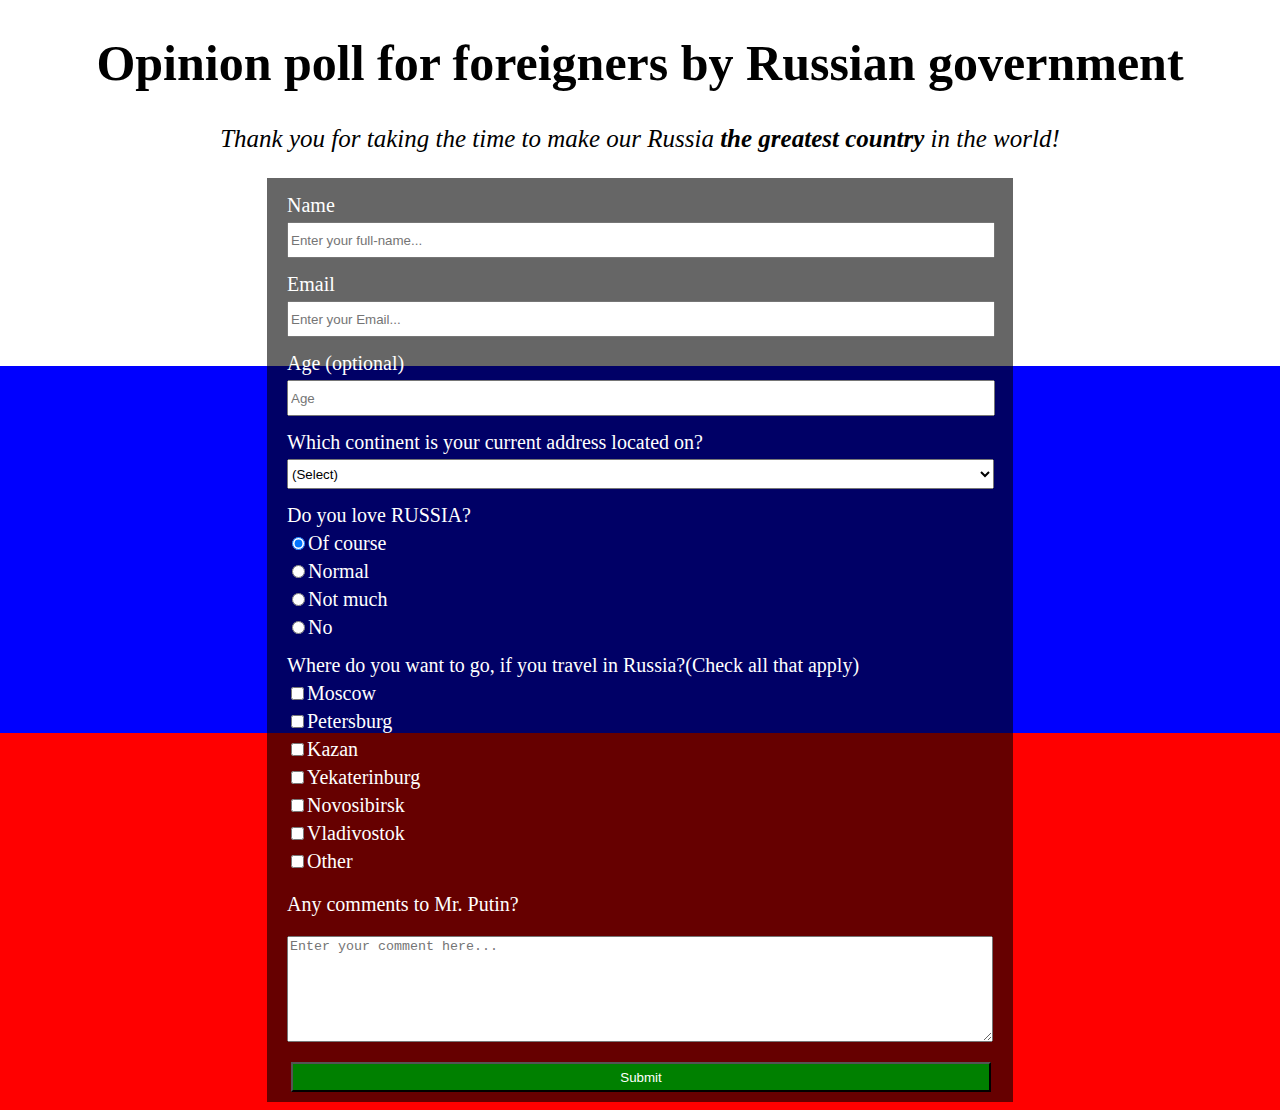
<file: Responsive Web Design/build-a-survey-form/index.html>
<!DOCTYPE html>
<html lang="en">
  <head>
    <meta charset="UTF-8">
    <meta name="viewport" content="width=device-width">
    <link rel="stylesheet" href="styles.css">
    <title>RUSSIA-IS-THE-BEST-COUNTRY.ru</title>
  </head>
  <body>
    <div class="header">
      <h1 id="title">Opinion poll for foreigners by Russian government</h1>
      <p id="description">Thank you for taking the time to make our Russia <strong>the greatest country</strong> in the world!</p>
    </div>
    <div class="container">
      <form id="survey-form">

        <!--name-->
        <div class="form-group">
          <label id="name-label" for="name">Name</label>
          <input id="name" class="form-control" type="text" placeholder="Enter your full-name..." required>
        </div>

        <!--email-->
        <div class="form-group">
          <label id="email-label" for="email">Email</label>
          <input id="email" class="form-control" type="email" placeholder="Enter your Email..." required>
        </div>

        <!--age-->
        <div class="form-group">
          <label id="number-label" for="number">Age (optional)</label>
          <input id="number" class="form-control" type="number" min="18" max="120" placeholder="Age">
        </div>

        <!--address-->
        <div class="form-group">
          <label id="place-label" for="dropdown">Which continent is your current address located on?</label>
          <select id="dropdown" class="form-control" name="place" required>
            <option disabled selected value>(Select)</option>
            <option value="Europe">Europe</option>
            <option value="Asia">Asia</option>
            <option value="Africa">Africa</option>
            <option value="North-America">North-America</option>
            <option value="South-America">South-America</option>
            <option value="Australia">Australia</option>
            <option value="Antarctica">Antarctica</option>
            <option value="prefer-not-to-say">Prefer not to say</option>
          </select>
        </div>

        <!--Russia love-->
        <div class="form-group">
          <label>Do you love RUSSIA?</label>
          <label for="of-course">
            <input id="of-course" class="input-radio" name="favorability-rating" type="radio" value="of-course" checked>Of course
          </label>
          <label for="normal">
            <input id="normal" class="input-radio" name="favorability-rating" type="radio" value="normal">Normal
          </label>
          <label for="not-much">
            <input id="not-much" class="input-radio" name="favorability-rating" type="radio" value="not-much">Not much
          </label>
          <label for="no">
            <input id="no" class="input-radio" name="favorability-rating" type="radio" value="no">No
          </label>
        </div>

        <!--travel-->
        <div class="form-group">
          <label>Where do you want to go, if you travel in Russia?(Check all that apply)</label>
          <label for="Moscow">
            <input id="Moscow" class="input-checkbox" name="place-to-go" type="checkbox" value="Moscow">Moscow
          </label>
          <label for="Petersburg">
            <input id="Petersburg" class="input-checkbox" name="place-to-go" type="checkbox" value="Petersburg">Petersburg
          </label>
          <label for="Kazan">
             <input id="Kazan" class="input-checkbox" name="place-to-go" type="checkbox" value="Kazan">Kazan
          </label>
          <label for="Yekaterinburg">
            <input id="Yekatrinburg" class="input-checkbox" name="place-to-go" type="checkbox" value="Yekaterinburg">Yekaterinburg
          </label>
          <label for="Novosibirsk">
            <input id="Noosibirsk" class="input-checkbox" name="place-to-go" type="checkbox" value="Novosibirsk">Novosibirsk
          </label>
          <label for="Vladivostok">
            <input id="Vladivostok" class="input-checkbox" name="place-to-go" type="checkbox" value="Vladivostok">Vladivostok
          </label>
          <label for="other">
            <input id="other" class="input-checkbox" name="place-to-go" type="checkbox" value="other">Other
          </label>
        </div>

        <!--comment-->
        <div class="form-group">
          <p>Any comments to Mr. Putin?</p>
          <textarea id="comment" class="input-comment" name="comment" placeholder="Enter your comment here..."></textarea>
        </div>

        <!--submit button-->
        <div class="form-group">
          <button type="submit" id="submit">Submit</button>
        </div>
      </form>
    </div>
  <body>
</html>
</file>
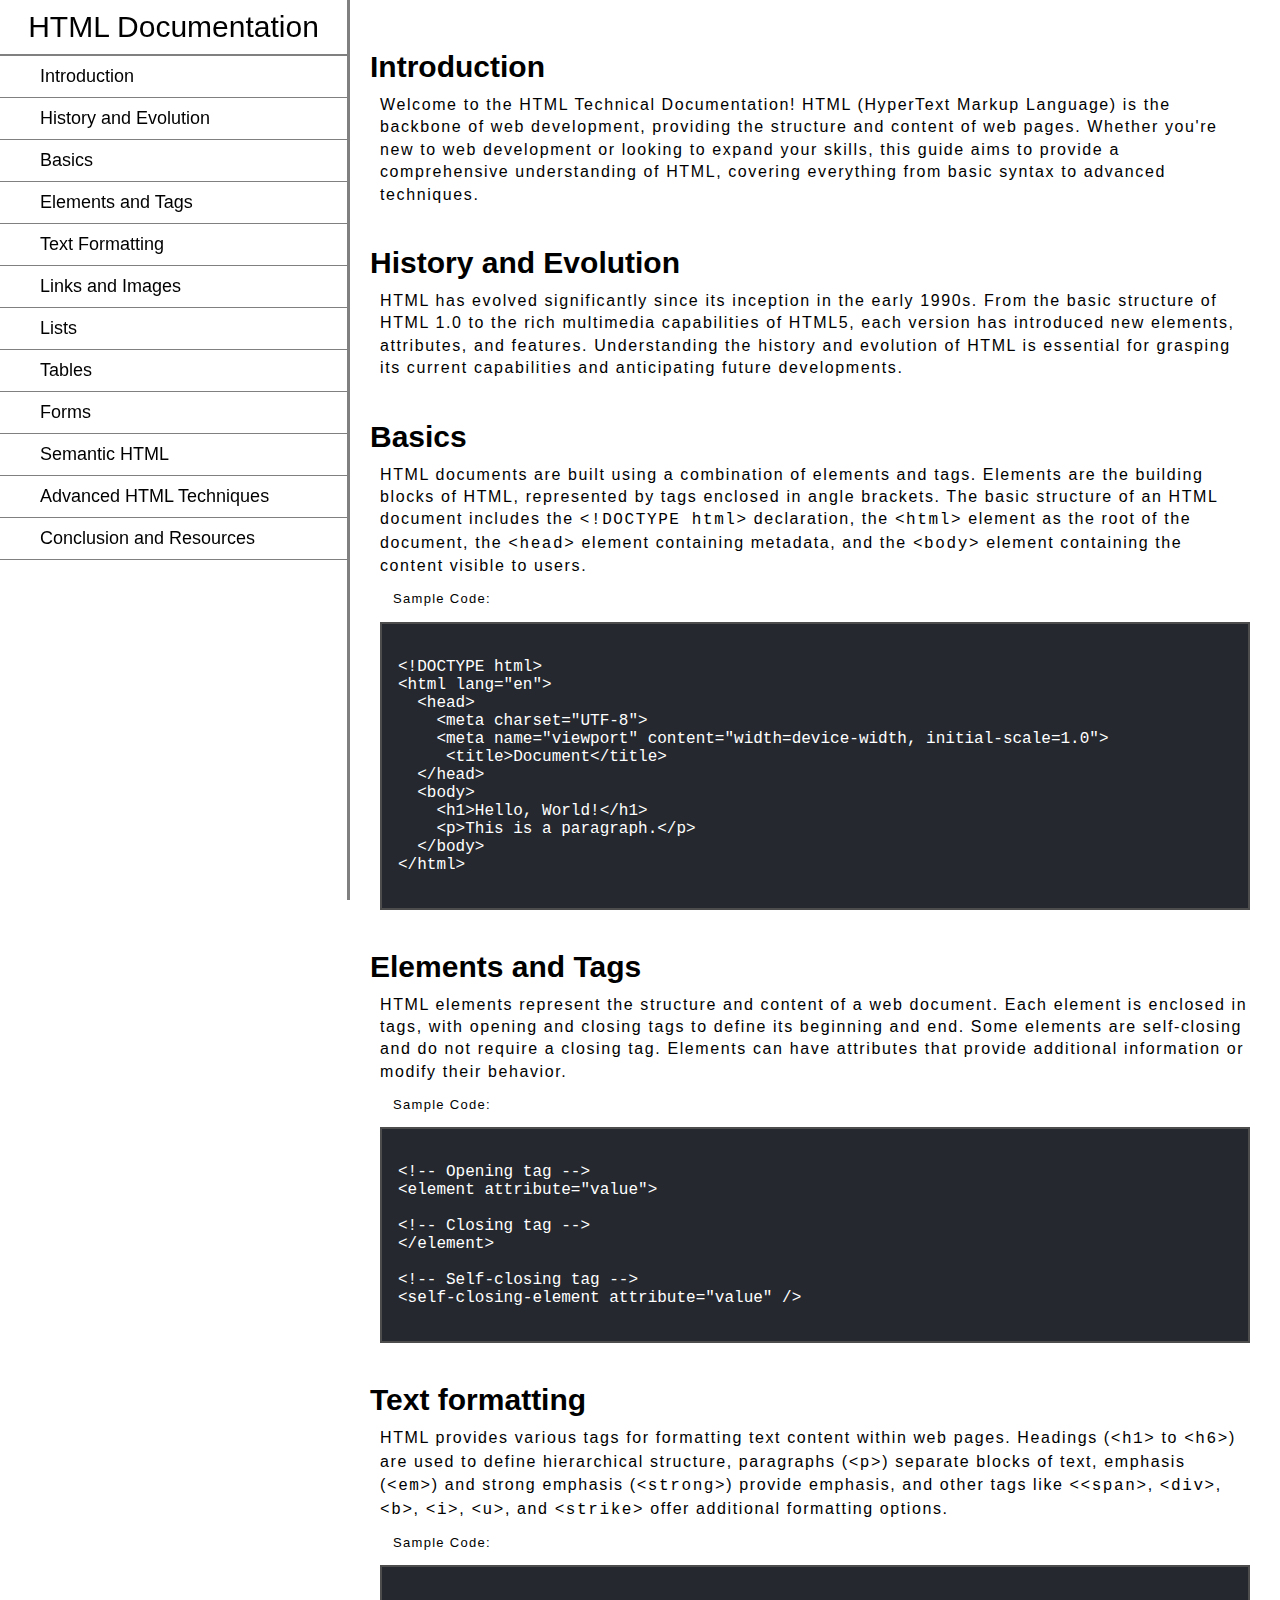
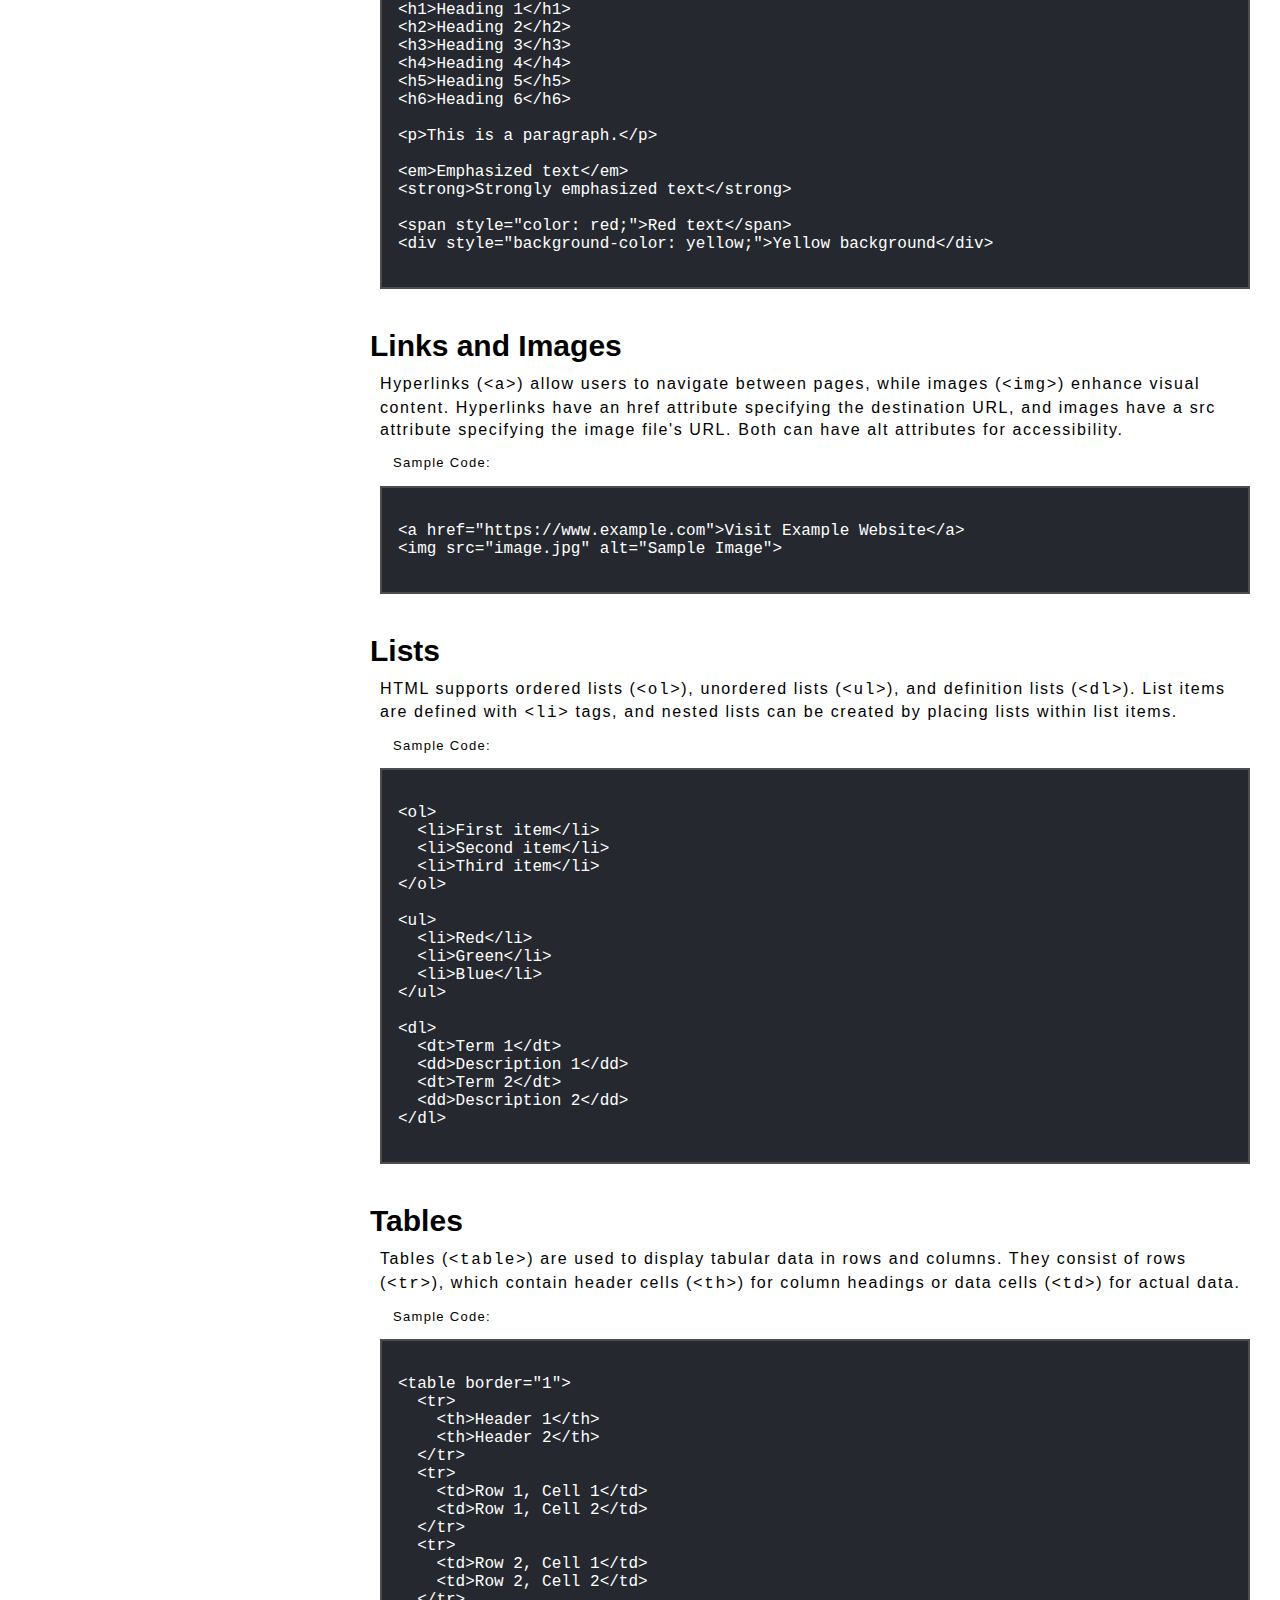
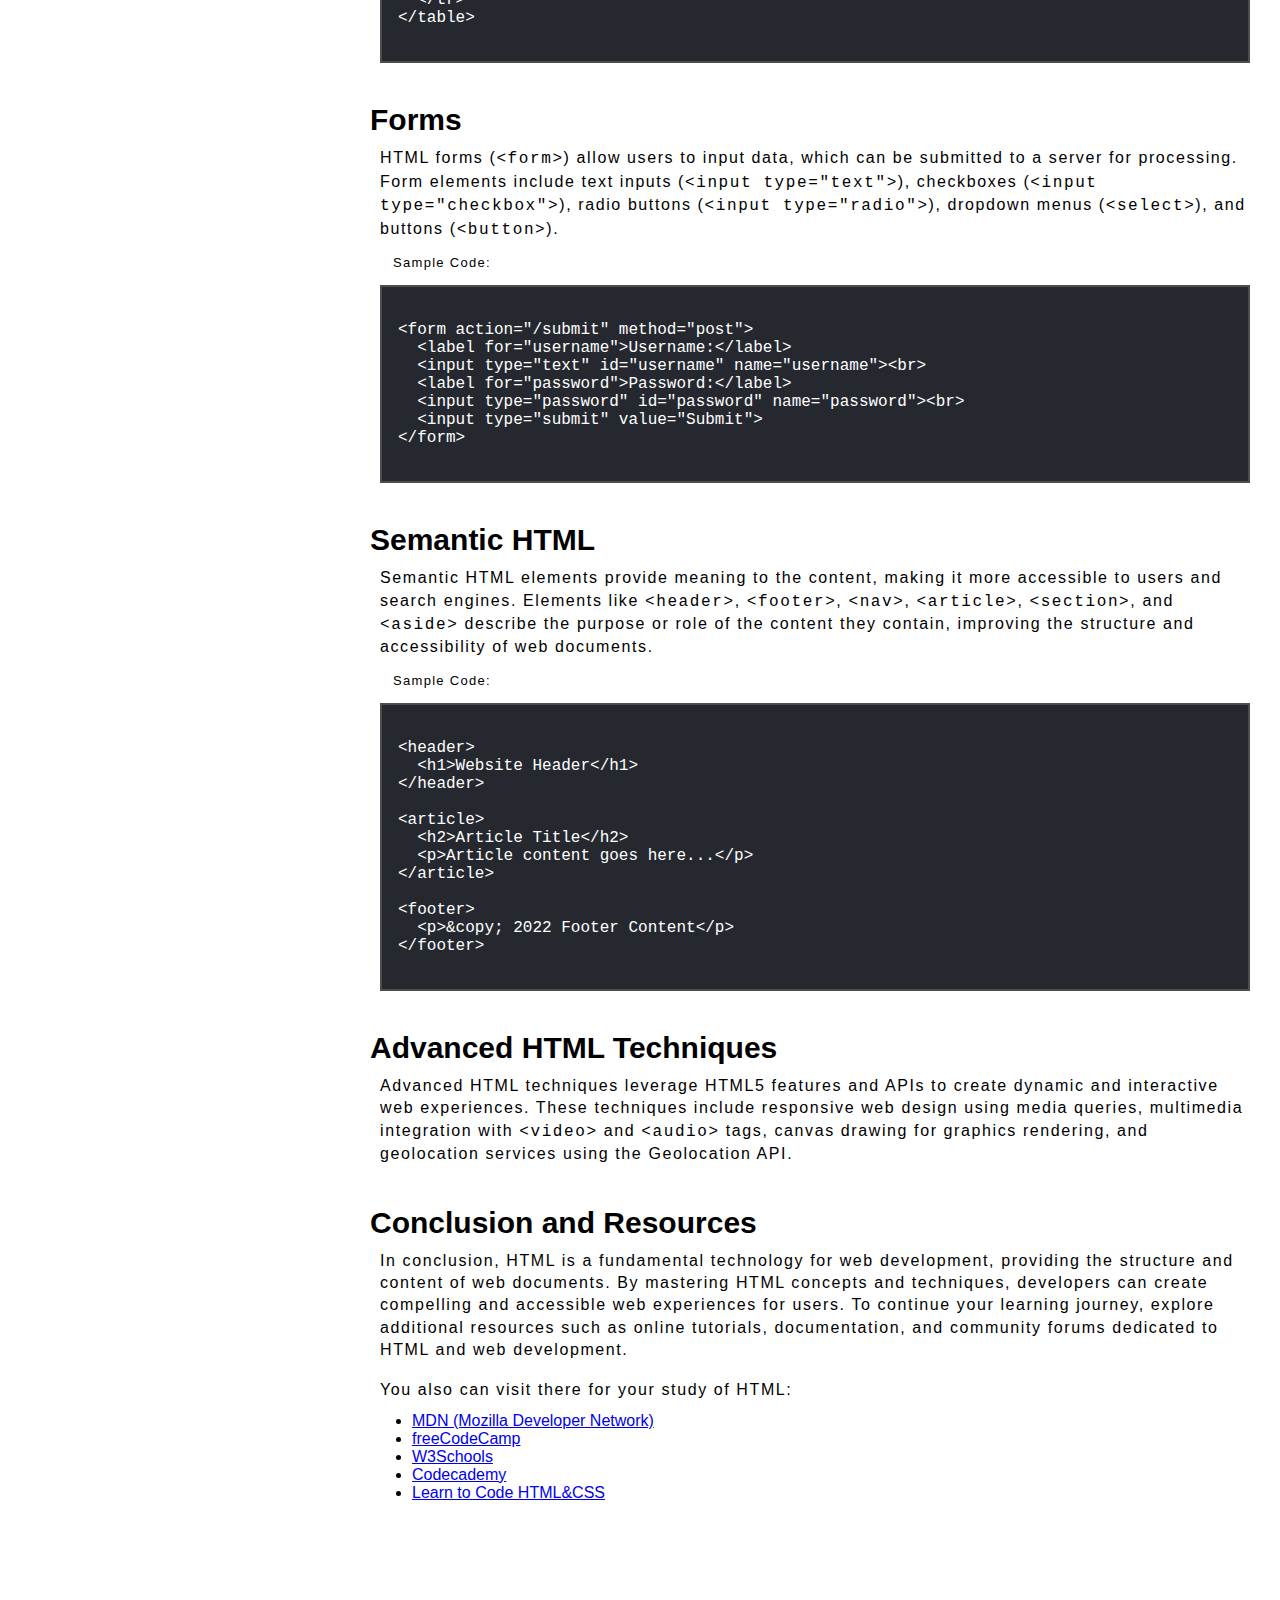
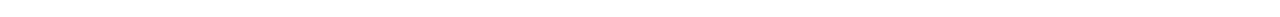
<file: Responsive Web Design/build-a-technical-documentation-page/index.html>
<!DOCTYPE html>
<html lang="en">
  <head>
    <meta charset="UTF-8">
    <meta name="viewport" content="width=device-width scale=1.0">
    <link rel="stylesheet" href="./styles.css">
    <title>The HTML documentation for begginers</title>
  </head>
  <body>
    <nav id="navbar">
      <header>HTML Documentation</header>
      <ul>
        <li><a class="nav-link" href="#introduction">Introduction</a></li>
        <li><a class="nav-link" href="#history_and_evolution">History and Evolution</a></li>
        <li><a class="nav-link" href="#basics">Basics</a></li>
        <li><a class="nav-link" href="#elements_and_tags">Elements and Tags</a></li>
        <li><a class="nav-link" href="#text_formatting">Text Formatting</a></li>
        <li><a class="nav-link" href="#links_and_images">Links and Images</a></li>
        <li><a class="nav-link" href="#lists">Lists</a></li>
        <li><a class="nav-link" href="#tables">Tables</a></li>
        <li><a class="nav-link" href="#forms">Forms</a></li>
        <li><a class="nav-link" href="#semantic_html">Semantic HTML</a></li>
        <li><a class="nav-link" href="#advanced_html_techniques">Advanced HTML Techniques</a></li>
        <li><a class="nav-link" href="#conclusion_and_resources">Conclusion and Resources</a></li>

      </ul>
    </nav>
    <main id="main-doc">
      <section class="main-section" id="introduction">
        <header id="introduction">Introduction</header>
        <article>
          <p>
            Welcome to the HTML Technical Documentation! HTML (HyperText Markup Language) is the backbone of web development, providing the structure and content of web pages. Whether you're new to web development or looking to expand your skills, this guide aims to provide a comprehensive understanding of HTML, covering everything from basic syntax to advanced techniques.
          </p>
        </article>
      </section>
      <section class="main-section" id="history_and_evolution">
        <header id="history_and_evolution">History and Evolution</header>
        <article>
          <p>
            HTML has evolved significantly since its inception in the early 1990s. From the basic structure of HTML 1.0 to the rich multimedia capabilities of HTML5, each version has introduced new elements, attributes, and features. Understanding the history and evolution of HTML is essential for grasping its current capabilities and anticipating future developments.
          </p>
        </article>
      </section>
      <section class="main-section" id="basics">
        <header id="basics">Basics</header>
        <article>
          <p>
            HTML documents are built using a combination of elements and tags. Elements are the building blocks of HTML, represented by tags enclosed in angle brackets. The basic structure of an HTML document includes the <code>&lt;!DOCTYPE html&gt;</code> declaration, the <code>&lt;html&gt;</code> element as the root of the document, the <code>&lt;head&gt;</code> element containing metadata, and the <code>&lt;body&gt;</code> element containing the content visible to users.
          </p>
          <p class="sample-code">Sample Code: </p>
          <pre><code>
&lt;!DOCTYPE html&gt;
&lt;html lang="en"&gt;
  &lt;head&gt;
    &lt;meta charset="UTF-8"&gt;
    &lt;meta name="viewport" content="width=device-width, initial-scale=1.0"&gt;
     &lt;title&gt;Document&lt;/title&gt;
  &lt;/head&gt;
  &lt;body&gt;
    &lt;h1&gt;Hello, World!&lt;/h1&gt;
    &lt;p&gt;This is a paragraph.&lt;/p&gt;
  &lt;/body&gt;
&lt;/html&gt;
          </code></pre>
        </article>
      </section>
      <section class="main-section" id="elements_and_tags">
        <header id="elements_and_tags">Elements and Tags</header>
        <article>
          <p>
            HTML elements represent the structure and content of a web document. Each element is enclosed in tags, with opening and closing tags to define its beginning and end. Some elements are self-closing and do not require a closing tag. Elements can have attributes that provide additional information or modify their behavior.
          </p>
          <p class="sample-code">Sample Code: </p>
          <pre><code>
&lt;!-- Opening tag --&gt;
&lt;element attribute="value"&gt;

&lt;!-- Closing tag --&gt;
&lt;/element&gt;

&lt;!-- Self-closing tag --&gt;
&lt;self-closing-element attribute="value" /&gt;
        </code></pre>
        </article>
      </section>
      <section class="main-section" id="text_formatting">
        <header id="text_formatting">Text formatting</header>
        <article>
          <p>
            HTML provides various tags for formatting text content within web pages. Headings (<code>&lt;h1&gt;</code> to <code>&lt;h6&gt;</code>) are used to define hierarchical structure, paragraphs (<code>&lt;p&gt;</code>) separate blocks of text, emphasis (<code>&lt;em&gt;</code>) and strong emphasis (<code>&lt;strong&gt;</code>) provide emphasis, and other tags like <<code>&lt;span&gt;</code>, <code>&lt;div&gt;</code>, <code>&lt;b&gt;</code>, <code>&lt;i&gt;</code>, <code>&lt;u&gt;</code>, and <code>&lt;strike&gt;</code> offer additional formatting options.
          </p>
          <p class="sample-code">Sample Code: </p>
          <pre><code>
&lt;h1&gt;Heading 1&lt;/h1&gt;
&lt;h2&gt;Heading 2&lt;/h2&gt;
&lt;h3&gt;Heading 3&lt;/h3&gt;
&lt;h4&gt;Heading 4&lt;/h4&gt;
&lt;h5&gt;Heading 5&lt;/h5&gt;
&lt;h6&gt;Heading 6&lt;/h6&gt;

&lt;p&gt;This is a paragraph.&lt;/p&gt;

&lt;em&gt;Emphasized text&lt;/em&gt;
&lt;strong&gt;Strongly emphasized text&lt;/strong&gt;

&lt;span style="color: red;"&gt;Red text&lt;/span&gt;
&lt;div style="background-color: yellow;"&gt;Yellow background&lt;/div&gt;
        </code></pre>

        </article>
      </section>
      <section class="main-section" id="links_and_images">
        <header id="links_and_images">Links and Images</header>
        <article>
          <p>
            Hyperlinks (<code>&lt;a&gt;</code>) allow users to navigate between pages, while images (<code>&lt;img&gt;</code>) enhance visual content. Hyperlinks have an href attribute specifying the destination URL, and images have a src attribute specifying the image file's URL. Both can have alt attributes for accessibility.
          </p>
          <p class="sample-code">Sample Code: </p>
          <pre><code>
&lt;a href="https://www.example.com"&gt;Visit Example Website&lt;/a&gt;
&lt;img src="image.jpg" alt="Sample Image"&gt;
          </code></pre>
        </article>
      </section>
      <section class="main-section" id="lists">
        <header id="lists">Lists</header>
        <article>
          <p>
            HTML supports ordered lists (<code>&lt;ol&gt;</code>), unordered lists (<code>&lt;ul&gt;</code>), and definition lists (<code>&lt;dl&gt;</code>). List items are defined with <code>&lt;li&gt;</code> tags, and nested lists can be created by placing lists within list items.
          </p>
          <p class="sample-code">Sample Code: </p>
          <pre><code>
&lt;ol&gt;
  &lt;li&gt;First item&lt;/li&gt;
  &lt;li&gt;Second item&lt;/li&gt;
  &lt;li&gt;Third item&lt;/li&gt;
&lt;/ol&gt;

&lt;ul&gt;
  &lt;li&gt;Red&lt;/li&gt;
  &lt;li&gt;Green&lt;/li&gt;
  &lt;li&gt;Blue&lt;/li&gt;
&lt;/ul&gt;

&lt;dl&gt;
  &lt;dt&gt;Term 1&lt;/dt&gt;
  &lt;dd&gt;Description 1&lt;/dd&gt;
  &lt;dt&gt;Term 2&lt;/dt&gt;
  &lt;dd&gt;Description 2&lt;/dd&gt;
&lt;/dl&gt;
          </code></pre>
        </article>
      </section>
      <section class="main-section" id="tables">
        <header id="tables">Tables</header>
        <article>
          <p>Tables (<code>&lt;table&gt;</code>) are used to display tabular data in rows and columns. They consist of rows (<code>&lt;tr&gt;</code>), which contain header cells (<code>&lt;th&gt;</code>) for column headings or data cells (<code>&lt;td&gt;</code>) for actual data.
          </p>
          <p class="sample-code">Sample Code: </p>
          <pre><code>
&lt;table border="1"&gt;
  &lt;tr&gt;
    &lt;th&gt;Header 1&lt;/th&gt;
    &lt;th&gt;Header 2&lt;/th&gt;
  &lt;/tr&gt;
  &lt;tr&gt;
    &lt;td&gt;Row 1, Cell 1&lt;/td&gt;
    &lt;td&gt;Row 1, Cell 2&lt;/td&gt;
  &lt;/tr&gt;
  &lt;tr&gt;
    &lt;td&gt;Row 2, Cell 1&lt;/td&gt;
    &lt;td&gt;Row 2, Cell 2&lt;/td&gt;
  &lt;/tr&gt;
&lt;/table&gt;
          </code></pre>
        </article>
      </section>
      <section class="main-section" id="forms">
        <header id="forms">Forms</header>
        <article>
          <p>HTML forms (<code>&lt;form&gt;</code>) allow users to input data, which can be submitted to a server for processing. Form elements include text inputs (<code>&lt;input type="text"&gt;</code>), checkboxes (<code>&lt;input type="checkbox"&gt;</code>), radio buttons (<code>&lt;input type="radio"&gt;</code>), dropdown menus (<code>&lt;select&gt;</code>), and buttons (<code>&lt;button&gt;</code>).
          </p>
          <p class="sample-code">Sample Code: </p>
          <pre><code>
&lt;form action="/submit" method="post"&gt;
  &lt;label for="username"&gt;Username:&lt;/label&gt;
  &lt;input type="text" id="username" name="username"&gt;&lt;br&gt;
  &lt;label for="password"&gt;Password:&lt;/label&gt;
  &lt;input type="password" id="password" name="password"&gt;&lt;br&gt;
  &lt;input type="submit" value="Submit"&gt;
&lt;/form&gt;
          </code></pre>
        </article>
      </section>
      <section class="main-section" id="semantic_html">
        <header id="semantic_html">Semantic HTML</header>
        <article>
          <p>
            Semantic HTML elements provide meaning to the content, making it more accessible to users and search engines. Elements like <code>&lt;header&gt;</code>, <code>&lt;footer&gt;</code>, <code>&lt;nav&gt;</code>, <code>&lt;article&gt;</code>, <code>&lt;section&gt;</code>, and <code>&lt;aside&gt;</code> describe the purpose or role of the content they contain, improving the structure and accessibility of web documents.
          </p>
          <p class="sample-code">Sample Code: </p>
          <pre><code>
&lt;header&gt;
  &lt;h1&gt;Website Header&lt;/h1&gt;
&lt;/header&gt;

&lt;article&gt;
  &lt;h2&gt;Article Title&lt;/h2&gt;
  &lt;p&gt;Article content goes here...&lt;/p&gt;
&lt;/article&gt;

&lt;footer&gt;
  &lt;p&gt;&amp;copy; 2022 Footer Content&lt;/p&gt;
&lt;/footer&gt;
          </code></pre>
        </article>
      </section>
      <section class="main-section" id="advanced_html_techniques">
        <header id="advanced_html_techniques">Advanced HTML Techniques</header>
        <article>
          <p>
            Advanced HTML techniques leverage HTML5 features and APIs to create dynamic and interactive web experiences. These techniques include responsive web design using media queries, multimedia integration with <code>&lt;video&gt;</code> and <code>&lt;audio&gt;</code> tags, canvas drawing for graphics rendering, and geolocation services using the Geolocation API.
          </p>
        </article>
      </section>
      <section class="main-section" id="conclusion_and_resources">
        <header id="conclusion_and_resources">Conclusion and Resources</header>
        <article>
          <p>
            In conclusion, HTML is a fundamental technology for web development, providing the structure and content of web documents. By mastering HTML concepts and techniques, developers can create compelling and accessible web experiences for users. To continue your learning journey, explore additional resources such as online tutorials, documentation, and community forums dedicated to HTML and web development.
          </p>
          <br>
          <p>You also can visit there for your study of HTML:</p>
          <ul>
            <li><a href="https://developer.mozilla.org/en-US/docs/Web/HTML">MDN (Mozilla Developer Network)</a></li>
            <li><a href="https://www.freecodecamp.org/">freeCodeCamp</a></li>
            <li><a href="https://www.w3schools.com/html/">W3Schools</a></li>
            <li><a href="https://www.codecademy.com/learn/learn-html">Codecademy</a></li>
            <li><a href="https://learn.shayhowe.com/">Learn to Code HTML&CSS</a></li>
          </ul>
        </article>
      </section>
    </main>
  </body>
</html>
</file>
<file: Responsive Web Design/build-a-survey-form/styles.css>
body{
  background: linear-gradient(to bottom, #fff 33%, #00f 33%, #00f 66%, #ff0000 66%);
}

.header{
  text-align: center;
  font-family: "Times New Roman";
}

#title{
  font-size: 50px;
}

#description{
  font-style: italic;
  font-size: 25px;
}

.container{
  color: white;
  text-align: center;
  background-color: rgba(0,0,0,0.6);
  padding: 1px 26px 10px 20px;
  margin: auto;
  max-width: 700px;
  min-width: 400px;
}

label, .form-group p{
  display: block;
  text-align: left;
}

.form-group{
  margin-top: 15px;
  font-size: 20px;
}

.form-control{
  margin-top: 5px;
  width: 100%;
  height: 30px;
}

#dropdown{
  width: 101%;
}

.input-radio, .input-checkbox{
  margin-top: 10px;
}

.input-comment{
  width: 100%;
  height: 100px;
}

#submit{
  width: 100%;
  height: 30px;
  margin-left: 4px;
  background-color: green;
  color: white;
}
</file>
<file: Responsive Web Design/build-a-technical-documentation-page/styles.css>
*{
  margin: 0;
  padding: 0;
  box-sizing: border-box;
}

body{
  font-family: 'Open Sans', Arial, sans-serif;
  margin: 0;
  padding: 0;
}

#navbar{
  position: fixed;
  left: 0;
  top: 0;
  width: 350px;
  border-right: solid 3px grey;
  overflow-y: auto;
  height: 100%;
}

#navbar header{
  margin-top: 10px;
  padding-bottom: 10px;
  text-align: center;
  font-size: 30px;
  border-bottom: solid 2px grey;
}

#navbar ul{
  list-style-type: none;
  padding: 0;
  margin: 0;
}

#navbar li{
  font-size: 18px;
  border-bottom: solid 1px grey;
  padding: 10px 0 10px 40px;
}

#navbar li a{
  text-decoration: none;
  color: black;
}

#main-doc{
  flex: 1;
  padding: 10px 30px 30px 370px;
  overflow-y: auto;
}

.main-section header{
  font-size: 30px;
  font-weight: bold;
  margin: 40px 30px 10px 0;
}

article{
  margin-left: 10px;
}

.sample-code{
  padding: 1em;
  font-size: 13px;
}

p{
  font-size: 16px;
  letter-spacing: 0.1em;
  line-height: 1.4;
}

pre{
  overflow-y: auto;
  font-size: 16px;
  padding: 1em;
  margin: 0 0 1.5em;
  border: solid 2px #4d4d4d;
  background: #25292f;
  color: #fff;
  max-width: 1000px;
}

#conclusion_and_resources ul{
  padding: 10px 0 0 2em;
}

@media only screen and (max-width: 600px){
  body{
    flex-direction: column;
  }
  #navbar{
    position: fixed;
    top: 0;
    left: 0;
    width: 100%;
    border-bottom: solid 2px grey;
    border-right: none;
    max-height: 30vh;
    overflow-y: auto;
    z-index: 1;
    background-color: white;
  }
  #main-doc{
    width: 100%;
    margin: 0 auto;
    margin-top: 30vh;
    padding: 0 10px 30px 10px;
    box-sizing: border-box;
  }
}
</file>
